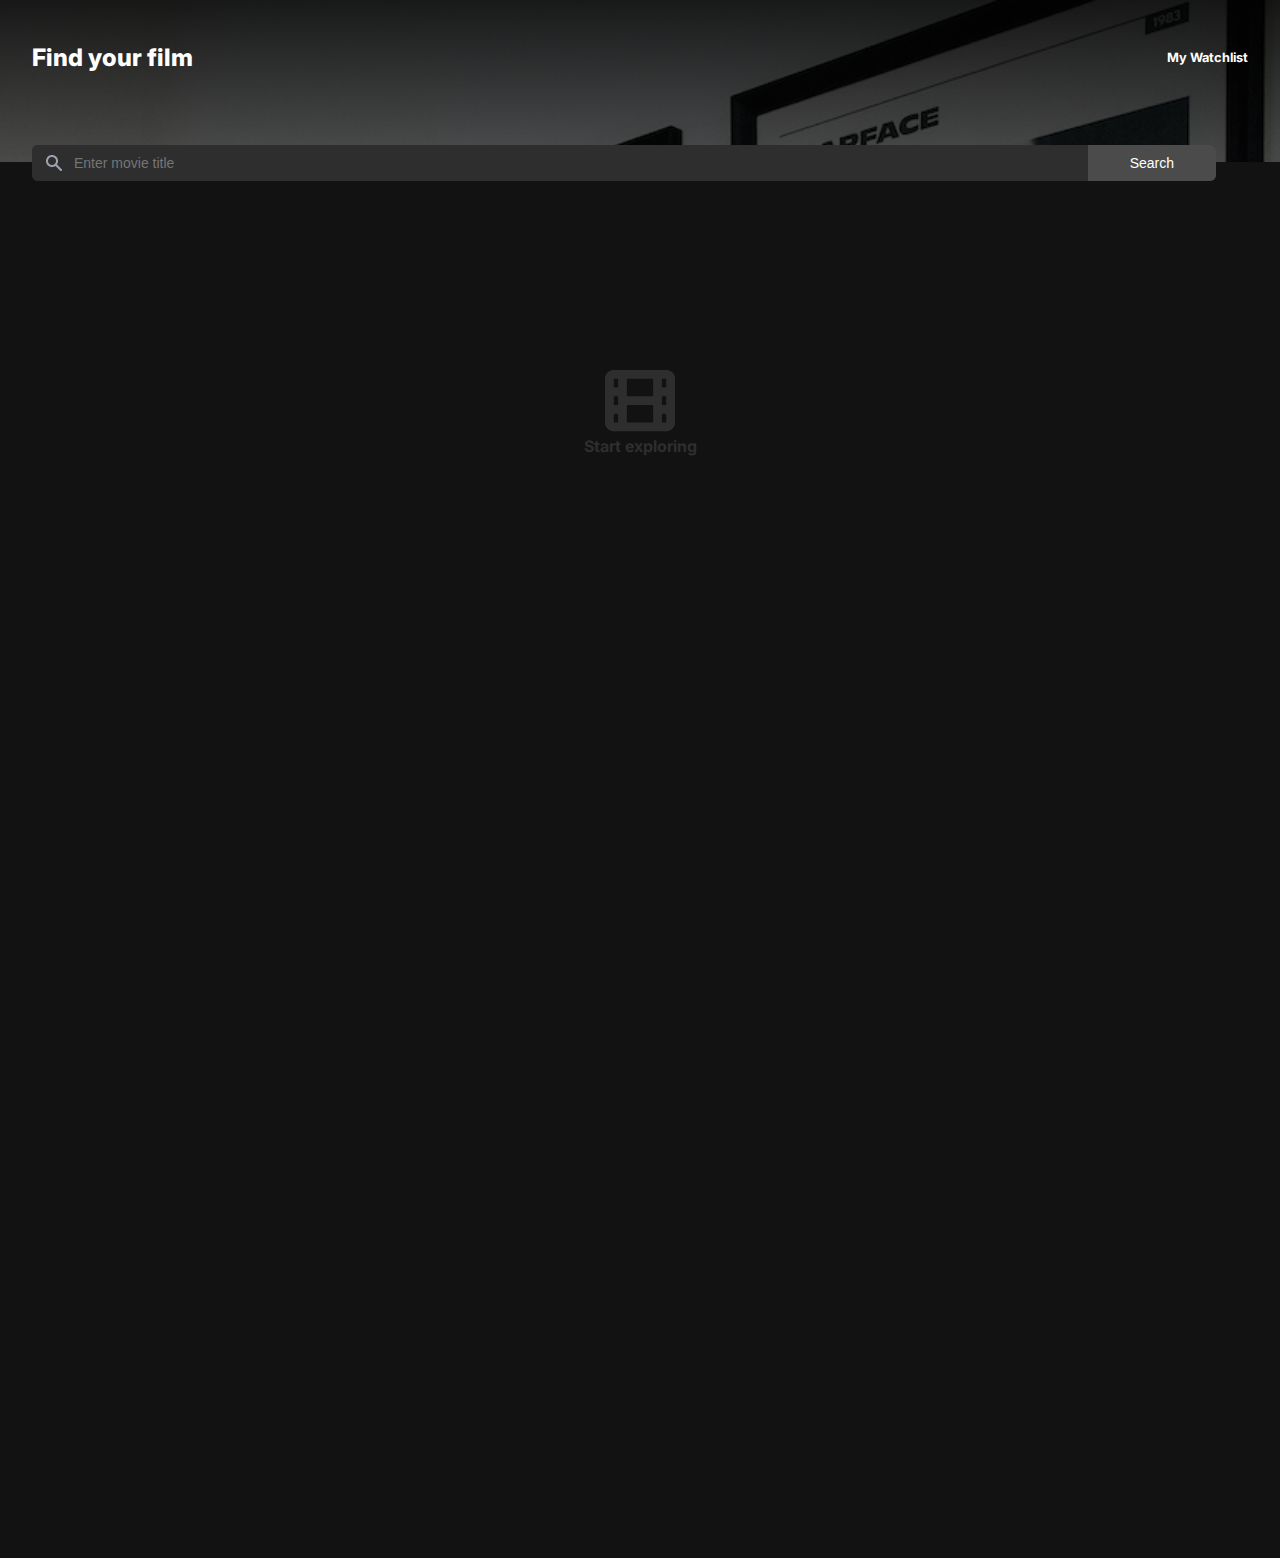
<file: index.html>
<!DOCTYPE html>
<html lang="en">
<head>
    <meta charset="UTF-8">
    <meta name="viewport" content="width=device-width, initial-scale=1.0">
    <!-- CSS -->
    <link rel="stylesheet" href="styles/resets.css">
    <link rel="stylesheet" href="styles/index.css">
    <title>Movie Watchlist</title>
</head>
<body>
    <header class="header">
        <h1 class="title">Find your film</h1>
        <a class="redirect-btn" href="watchlist.html">My Watchlist</a>
    </header>
    <main class="main-container">
        <section class="form-container">
            <form class="form" id="search-form">
                <input 
                    type="text" 
                    id="search-query" 
                    name="searchQuery" 
                    class="user-search" 
                    placeholder="Enter movie title"
                    aria-label="Search query" />
                <button type="submit" id="search-btn" class="search-btn">Search</button>
            </form>
        </section>
        <section class="search-result-no-data" id="search-result-no-data">
            <img src="assets/images/film-icon.png">
            <p class="info-text">Start exploring</p>
        </section>
        <section class="search-results-container" id="search-results-container">
            <ul id="search-results"></ul>
        </section>
    </main>
    <script src="js/index.js"></script>
</body>
</html>
</file>
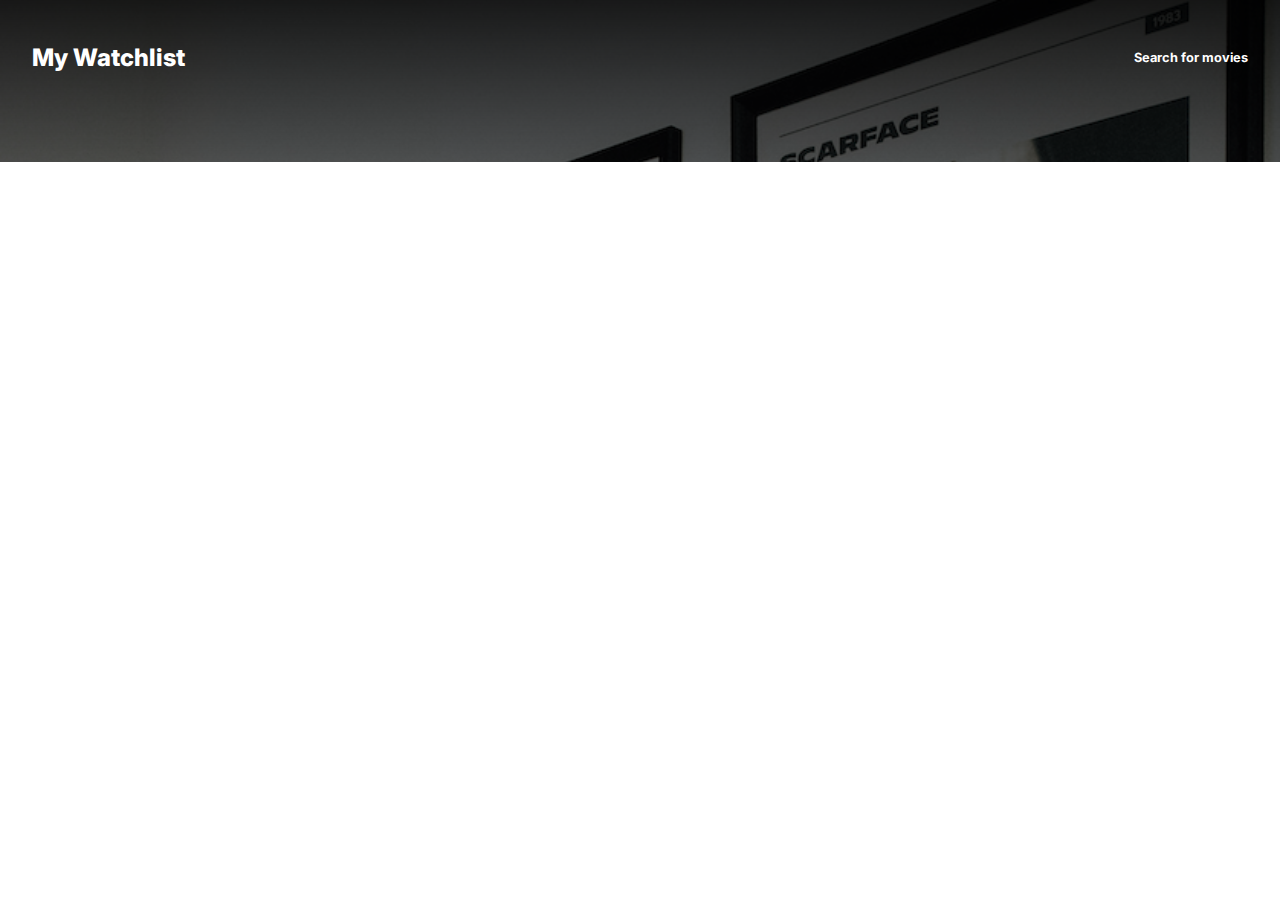
<file: watchlist.html>
<!DOCTYPE html>
<html lang="en">
<head>
    <meta charset="UTF-8">
    <meta name="viewport" content="width=device-width, initial-scale=1.0">
     <!-- CSS -->
     <link rel="stylesheet" href="styles/resets.css">
     <link rel="stylesheet" href="styles/index.css">
    <title>Movie Watchlist</title>
</head>
<body>
    <header class="header">
        <h1 class="title">My Watchlist</h1>
        <a class="redirect-btn" href="index.html">Search for movies</a>
    </header>
</body>
</html>
</file>
<file: styles/index.css>
@import url('https://fonts.googleapis.com/css2?family=Inter:wght@400;500;700;800&display=swap');

/* --- GENERAL SETUP --- */
:root {
    font-family: 'Inter', sans-serif;
    /* Colors */
    --white: #FFF;
    --black: #121212;
    --grey-dark-1: #2E2E2F;
    --grey-dark-2: #4B4B4B;
    --grey-dark-3: #2C2C2C;
    --grey-lighter: #A5A5A5;
    --grey-error: #787878;
}

button,
a {
    cursor: pointer;
}

/* --- TYPOGRAPHY --- */
.title {
    font-size: 1.5rem;
    font-weight: 800;
}

a,
a:visited,
a:active {
    text-decoration: none;
    color: inherit;
}

.redirect-btn {
    font-size: 0.8rem;
    font-weight: 700;
}

/* --- HEADER --- */
.header {
    background-image: url("/assets/images/header-background.png"), linear-gradient(rgba(0, 0, 0, 0.877),rgba(0, 0, 0, 0.609));
    background-blend-mode: overlay;
    background-size: cover;
    height: 18vh;
    display: flex;
    justify-content: space-between;
    align-items: center;
    padding: 0 2em;
    /* position: relative; */
}

/* --- MAIN SECTION --- */
.main-container {
    background: var(--black);
    height: 100%;
    position: relative;
    display: flex;
    flex-direction: column;
}

.header,
.main-container {
    padding: 0 2em 3em 2em;
}

input {
    background-color: var(--grey-dark-1);
}

/* --- FORM --- */
.form-container {
    width: 95%;
    display: flex;
    align-items: center;
    justify-content: center;
    position: absolute;
    top: -17px;
    padding-right: 2em;
}

.form {
    display: flex;
    justify-content: space-between;
    background: var(--grey-dark-1);
    width: 100%;
    border-radius: 6px;
}

.user-search,
.search-btn {
    font-size: 0.875rem;
    padding: 0.7em 3em;
}

.user-search {
    background-image: url("/assets/images/search-icon.png");
    background-repeat: no-repeat;
    background-position: 1em 0.7em;
    border: none;
    border-radius: 6px;    
    color: var(--grey-lighter);
    width: 100%;
}

.search-btn {
    background-color: var(--grey-dark-2);
    color: var(--white);
    border: none;
    border-top-right-radius: 6px;
    border-bottom-right-radius: 6px;
}

/* --- SEARCH RESULT NO DATA --- */
.search-result-no-data {
    margin: 13em auto;
    text-align: center;
    color: var(--grey-dark-1);
    height: 100vh;
}

.info-text {
    font-weight: 700;
    margin: 0;
}

.error-text {
    color: var(--grey-error);
    font-size: 1.125rem;
    font-weight: 800;
    padding: 0 3em;
}

/* --- SEARCH RESULTS --- */
.search-results-container {
    margin-top: 2em;
}

.movie-container {
    display: grid;
    grid-template-columns: 30% 70%;
    margin: 2em 0;
}

.movie-item:last-of-type {
    border-bottom: none;
}

.movie-img {
    max-width: 100px;
}

.movie-info {
    display: flex;
    flex-direction: column;
    justify-content: center;
}

.movie-header,
.movie-details {
    display: flex;
    align-items: center;
}

.movie-header {
    gap: 0.5em;
    margin-bottom: 0.5em;
}

.movie-title {
    font-size: 1.125rem;
    font-weight: 400;
}

.movie-rating-icon {
    width: 13px;
    height: 13px;
}

.movie-rating,
.movie-details,
.add-btn {
    font-size: 0.75rem;
}

.movie-rating {
    padding-top: 0.2em;
}

.movie-details {
    gap: 1em;
}

.add-btn {
    background: none;
    color: var(--white);
    border: none;
    font-weight: 400;
}

.add-icon {
    background: var(--white);
    border-radius: 50%;
    color: var(--black);
    padding: 0.1em 0.4em 0.15em 0.4em;
    font-weight: 800;
    margin-right: 0.3em;
}

.movie-description {
    margin-top: 0.5em;
}

.movie-description-text {
    font-size: 0.875em;
    color: var(--grey-lighter);
    line-height: 1.3;
}

.read-more-btn {
    background: none;
    border: none;
    color: var(--white);
}

.movie-item {
    border-bottom: 1px solid var(--grey-dark-3);
}
</file>
<file: styles/resets.css>
/* --- RESETS --- */
html {
    box-sizing: border-box;
    font-size: 100%;
}

*, 
*::before, 
*::after {
    box-sizing: inherit;
}

html,
body {
    margin: 0;
    padding: 0;
}

body {
    height: 100%;
    overflow-x: hidden;
    font-family: 'Inter', sans-serif;
    color: var(--white);
}

h1,
h2,
p,
ul {
    margin: 0;
    padding: 0;
}

ul {
    list-style-type: none;
}
</file>
